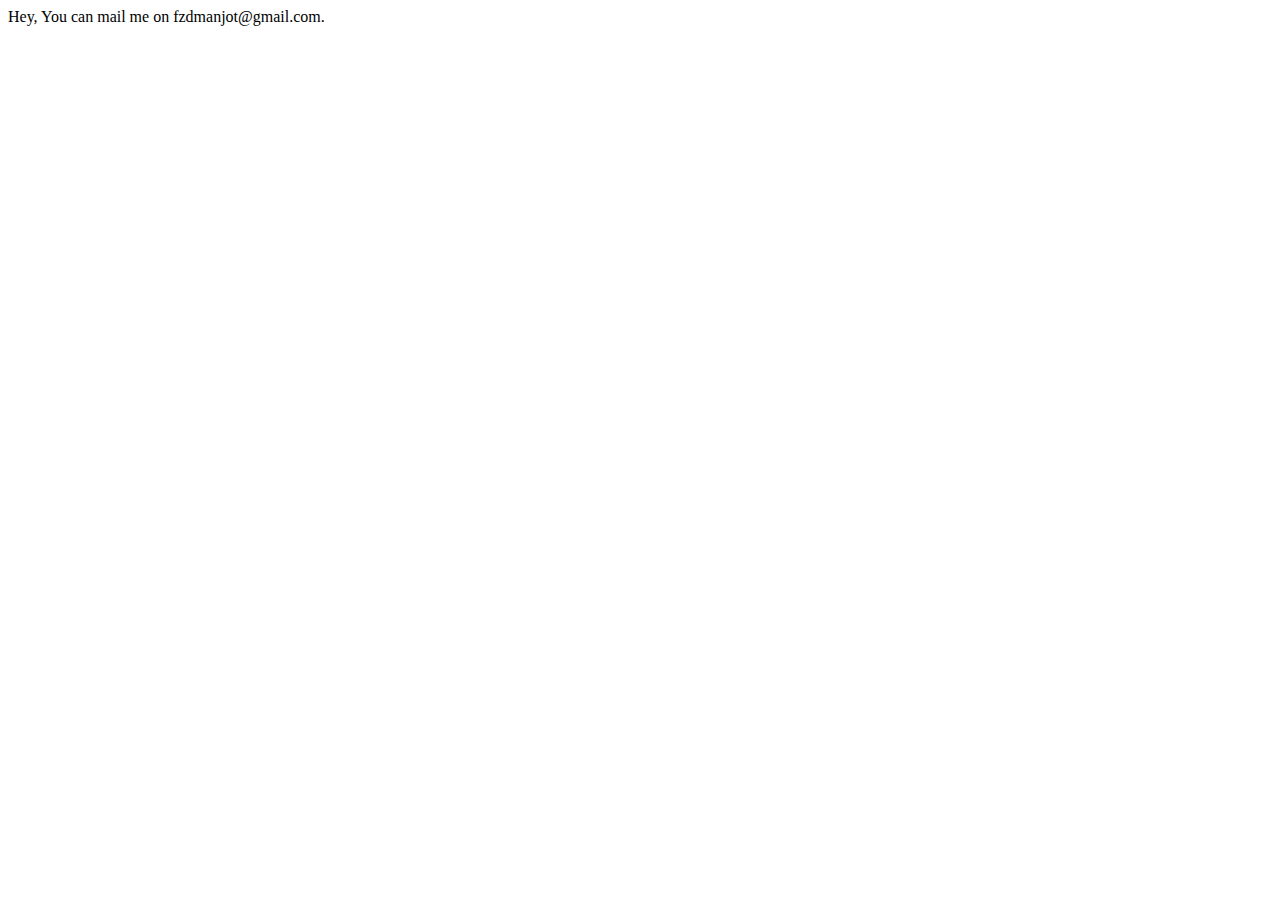
<file: Day 1 (Basic html css website revision)/Contact.html>
<!DOCTYPE html>
<html lang="en">
<head>
    <meta charset="UTF-8">
    <meta http-equiv="X-UA-Compatible" content="IE=edge">
    <meta name="viewport" content="width=device-width, initial-scale=1.0">
    <title>Contact me </title>
</head>
<body>
    Hey, You can mail me on fzdmanjot@gmail.com.
</body>
</html>
</file>
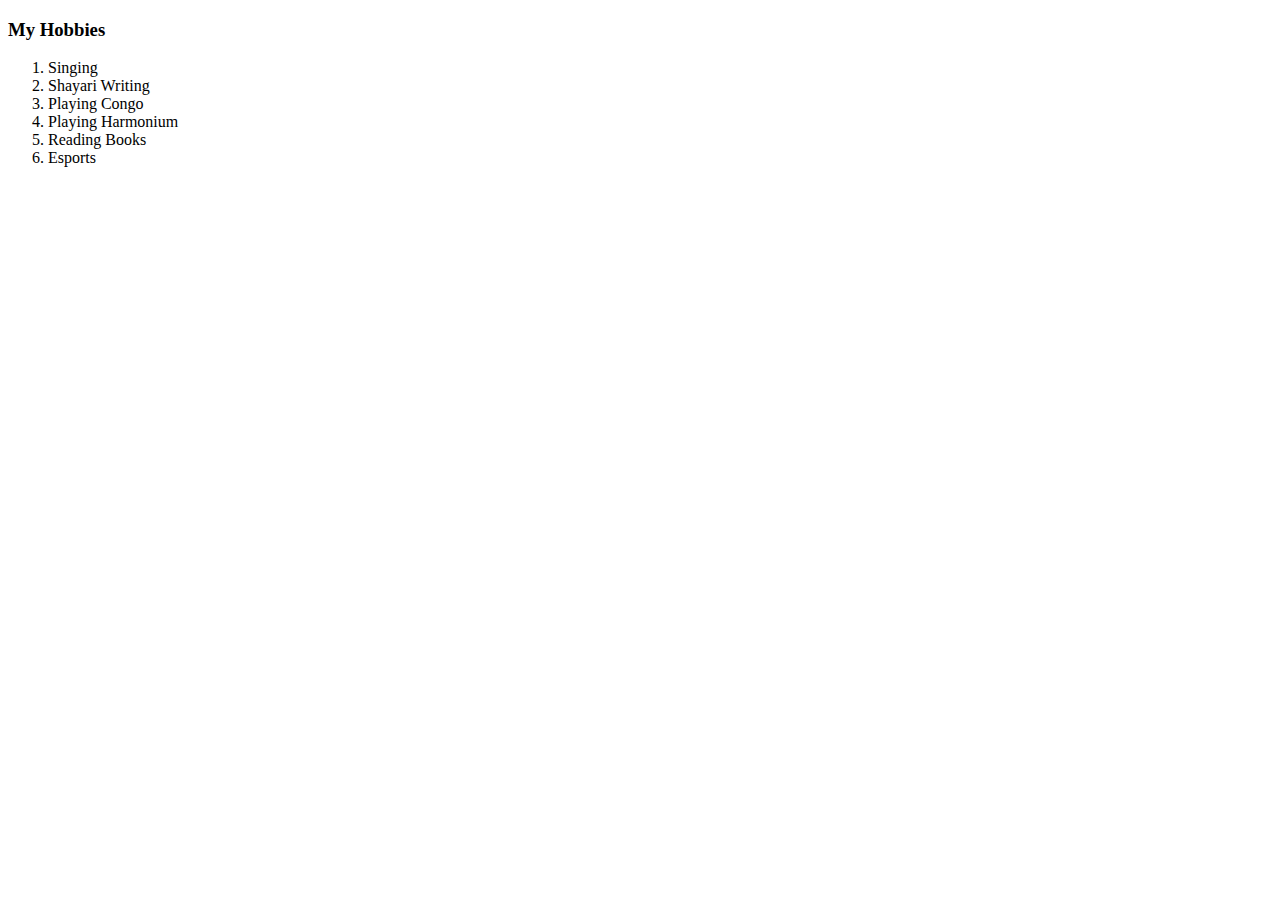
<file: Day 1 (Basic html css website revision)/Hobbies.html>
<!DOCTYPE html>
<html lang="en">
<head>
    <meta charset="UTF-8">
    <meta http-equiv="X-UA-Compatible" content="IE=edge">
    <meta name="viewport" content="width=device-width, initial-scale=1.0">
    <title>My Hobbies</title>
</head>
<body>
    <h3>My Hobbies</h3>
    <ol>
        <li>Singing</li>
        <li>Shayari Writing</li>
        <li>Playing Congo</li>
        <li>Playing Harmonium</li>
        <li>Reading Books</li>
        <li>Esports</li>
    </ol>
</body>
</html>
</file>
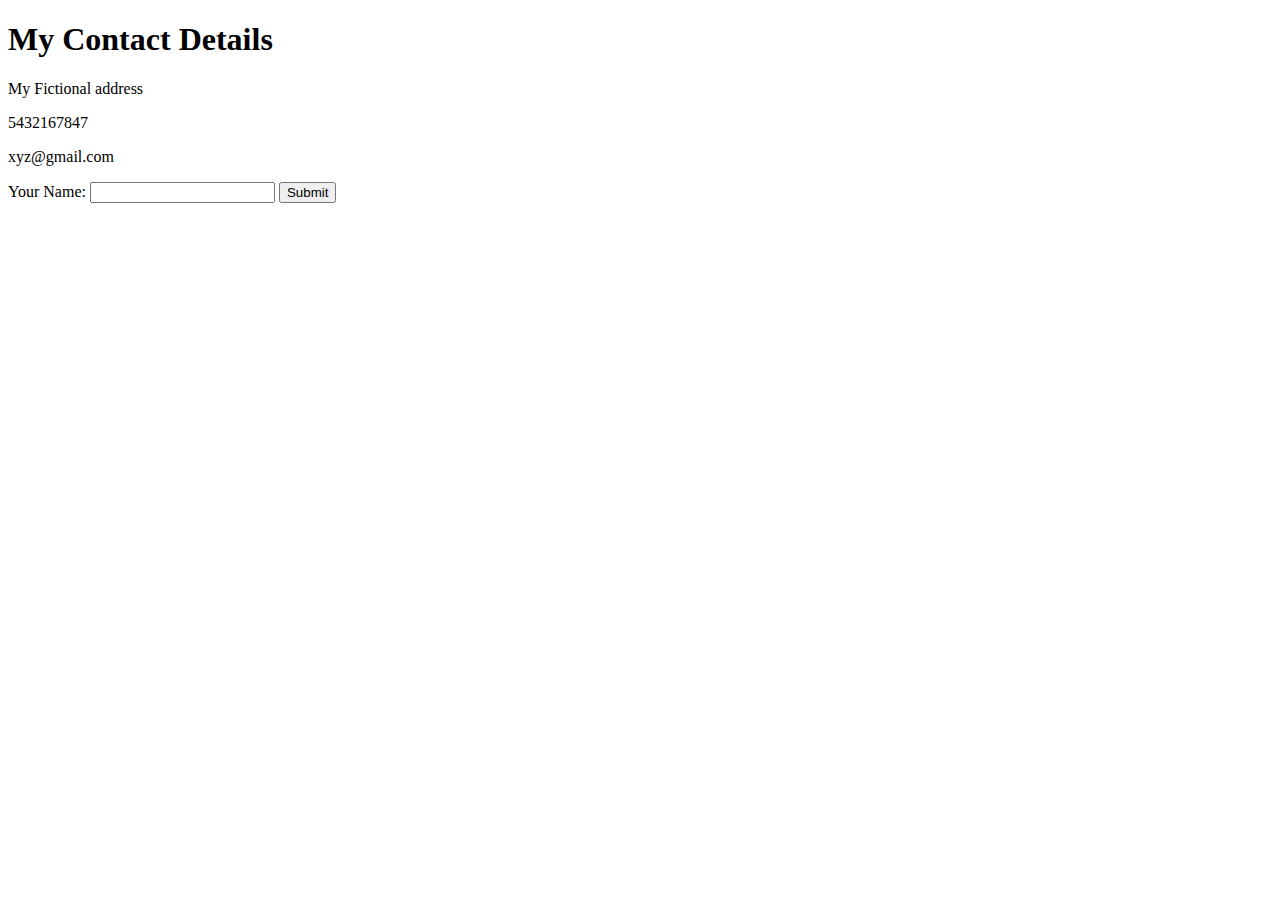
<file: Day 2 (Forms in HTML)/form.html>
<!DOCTYPE html>
<html lang="en">
<head>
    <meta charset="UTF-8">
    <meta http-equiv="X-UA-Compatible" content="IE=edge">
    <meta name="viewport" content="width=device-width, initial-scale=1.0">
    <title>Contact Me</title>
</head>
<body>
    <h1>My Contact Details</h1>
    <p>My Fictional address</p>
    <p>5432167847</p>
    <p>xyz@gmail.com</p>

    <form action="index.html" method="post">
        <label>Your Name:</label>
        <input type="text" name="" value="">
        <input type="submit" name="">
    </form>
</body>
</html>
</file>
